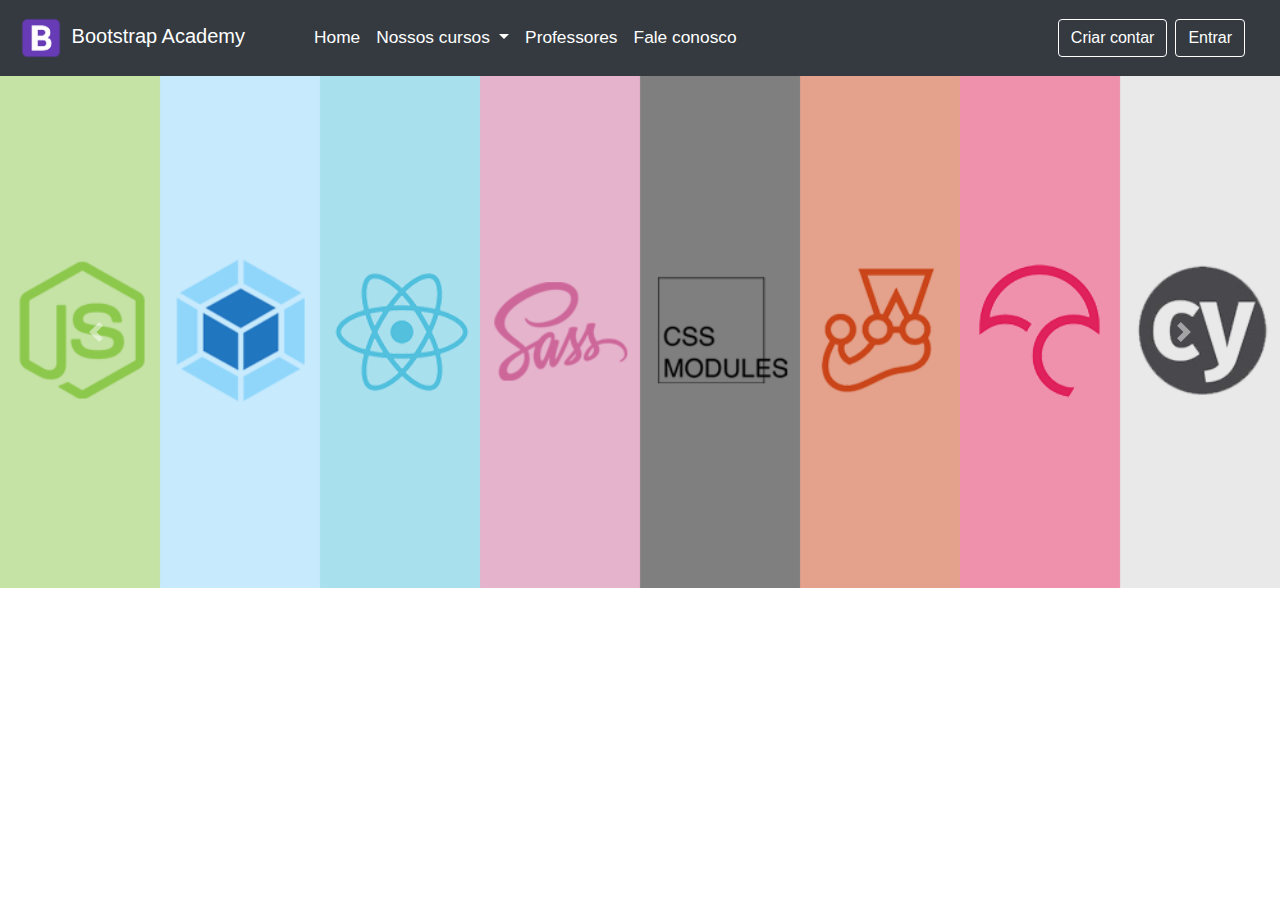
<file: index.html>
<!doctype html>
<html lang="en">
  <head>
    <!-- Required meta tags -->
    <meta charset="utf-8">
    <meta name="viewport" content="width=device-width, initial-scale=1, shrink-to-fit=no">

    <!-- Bootstrap CSS -->
    <link rel="stylesheet" href="assets/bootstrap/css/bootstrap.min.css">
    <link rel="stylesheet" href="assets/style/style.css">

    <title>BAcademy</title>
  </head>
  <body>
    <!--Navbar-->
    <nav class="navbar navbar-expand-md bg-dark d-none d-lg-block d-xl-none d-xl-block">
        
        <div class="collapse navbar-collapse" id="navbarNavDropdown">
            <a class="navbar-brand" href="#">
                <img src="assets/images/logo/bootstrap.png" width="50" height="50" class="d-inline-block" alt="">
                Bootstrap Academy
            </a>
            <ul class="navbar-nav">
                <li class="nav-item">
                <a class="nav-link" href="#">Home <span class="sr-only">(current)</span></a>
                </li>
                <li class="nav-item dropdown">
                <a class="nav-link dropdown-toggle" href="#" id="navbarDropdownMenuLink" role="button" data-toggle="dropdown" aria-haspopup="true" aria-expanded="false">
                    Nossos cursos
                </a>
                <div class="dropdown-menu" aria-labelledby="navbarDropdownMenuLink">
                    <a class="dropdown-item" href="#">Front-end</a>
                    <a class="dropdown-item" href="#">Css avançado</a>
                    <a class="dropdown-item" href="#">Animações com Js</a>
                </div>
                </li>
                <li class="nav-item">
                    <a class="nav-link" href="#">Professores</a>
                </li>
                <li class="nav-item">
                    <a class="nav-link" href="#">Fale conosco</a>
                </li>
            </ul>
            <div class="col">
                <button class="btn btn-outline-warning float-right navbtn" type="button">Entrar</button>
                <button class="btn btn-outline-warning float-right navbtn" type="button">Criar contar</button>
            </div>
        </div>
    </nav>
    <div class="pos-f-t d-none d-md-block d-lg-none d-none d-sm-block d-md-none d-block d-sm-none">
        <div class="collapse" id="navbarToggleExternalContent">
            <div class="bg-dark p-4">
            <h5 class="text-white h4">Collapsed content</h5>
            <span class="text-muted">Toggleable via the navbar brand.</span>
            </div>
        </div>
        <nav class="navbar navbar-dark bg-dark">
            <button class="navbar-toggler" type="button" data-toggle="collapse" data-target="#navbarToggleExternalContent" aria-controls="navbarToggleExternalContent" aria-expanded="false" aria-label="Toggle navigation">
            <span class="navbar-toggler-icon"></span>
            </button>
            <a class="col navbar-brand" href="#">
                <img class="rounded mx-auto d-block" src="assets/images/logo/bootstrap.png" width="50" height="50" class="d-inline-block" alt="">
            </a>
        </nav>
    </div>

    <!--Carousel-->
    <div id="carouselExampleControls" class="carousel slide" data-ride="carousel">
        <div class="carousel-inner">
            <div class="carousel-item active">
            <img class="d-block w-100" src="assets/images/carousel/slide1.png" alt="First slide">
            </div>
            <div class="carousel-item">
            <img class="d-block w-100" src="assets/images/carousel/slide2.png" alt="Second slide">
            </div>
            <div class="carousel-item">
            <img class="d-block w-100" src="assets/images/carousel/slide3.png" alt="Third slide">
            </div>
        </div>
        <a class="carousel-control-prev" href="#carouselExampleControls" role="button" data-slide="prev">
            <span class="carousel-control-prev-icon" aria-hidden="true"></span>
            <span class="sr-only">Previous</span>
        </a>
        <a class="carousel-control-next" href="#carouselExampleControls" role="button" data-slide="next">
            <span class="carousel-control-next-icon" aria-hidden="true"></span>
            <span class="sr-only">Next</span>
        </a>
    </div>

    
    <script src="assets/bootstrap/js/jquery-slim.min.js"></script>
    <script src="assets/bootstrap/js/popper.min.js"></script>
    <script src="assets/bootstrap/js/bootstrap.min.js"></script>
  </body>
</html>
</file>
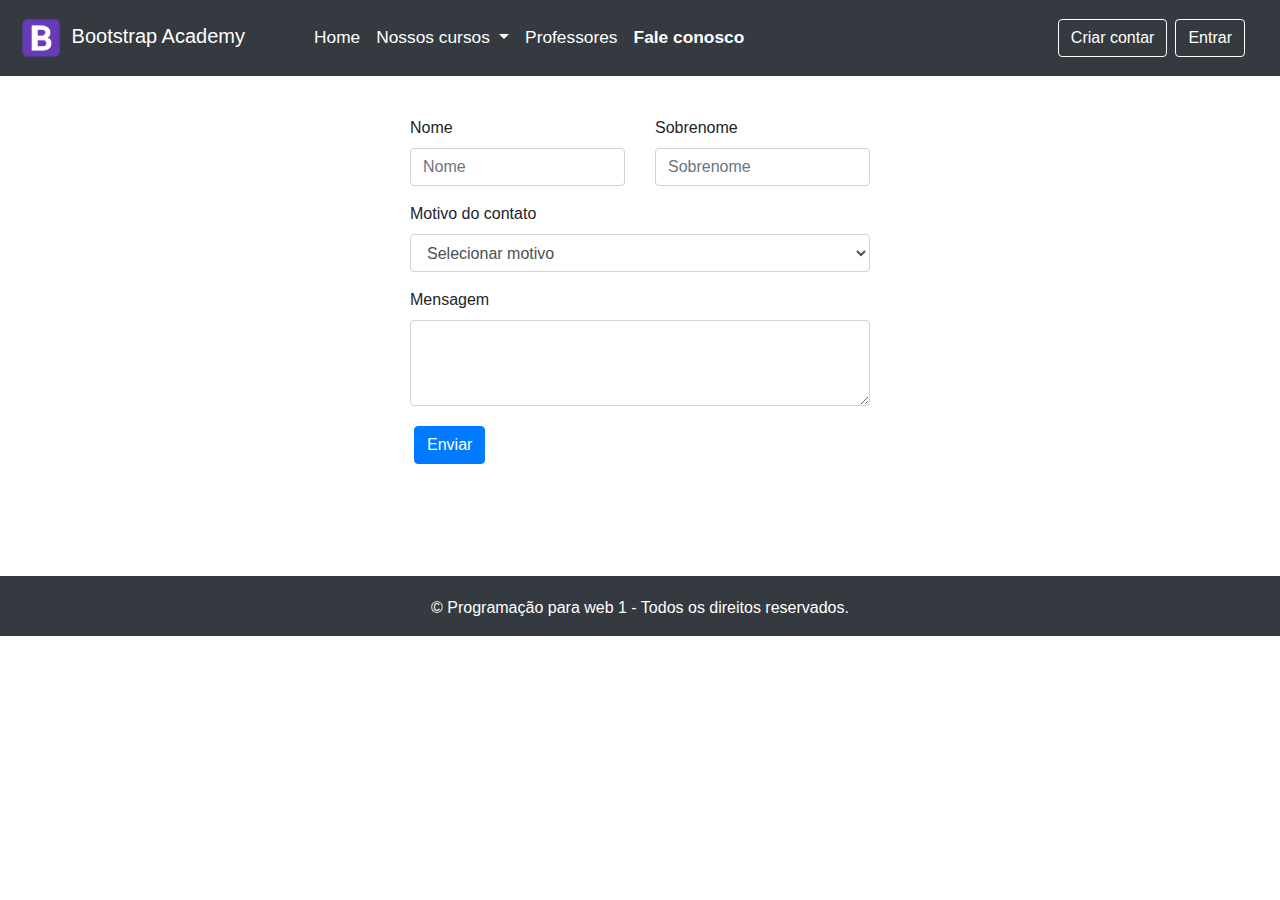
<file: fale-conosco.html>
<!doctype html>
<html lang="en">
  <head>
    <!-- Required meta tags -->
    <meta charset="utf-8">
    <meta name="viewport" content="width=device-width, initial-scale=1, shrink-to-fit=no">

    <!-- Bootstrap CSS -->
    <link rel="stylesheet" href="assets/bootstrap/css/bootstrap.min.css">
    <link rel="stylesheet" href="assets/style/style.css">

    <title>BAcademy</title>
  </head>
  <body>
    <!--Navbar-->
    <nav class="navbar navbar-expand-md bg-dark d-none d-lg-block d-xl-none d-xl-block">
        
        <div class="collapse navbar-collapse" id="navbarNavDropdown">
            <a class="navbar-brand" href="#">
                <img src="assets/images/logo/bootstrap.png" width="50" height="50" class="d-inline-block" alt="">
                Bootstrap Academy
            </a>
            <ul class="navbar-nav">
                <li class="nav-item">
                <a class="nav-link" href="#">Home <span class="sr-only">(current)</span></a>
                </li>
                <li class="nav-item dropdown">
                <a class="nav-link dropdown-toggle" href="#" id="navbarDropdownMenuLink" role="button" data-toggle="dropdown" aria-haspopup="true" aria-expanded="false">
                    Nossos cursos
                </a>
                <div class="dropdown-menu" aria-labelledby="navbarDropdownMenuLink">
                    <a class="dropdown-item" href="#">Front-end</a>
                    <a class="dropdown-item" href="#">Css avançado</a>
                    <a class="dropdown-item" href="#">Animações com Js</a>
                </div>
                </li>
                <li class="nav-item">
                    <a class="nav-link" href="#">Professores</a>
                </li>
                <li class="nav-item active">
                    <a class="nav-link active" href="fale-conosco.html">Fale conosco</a>
                </li>
            </ul>
            <div class="col">
                <button class="btn btn-outline-warning float-right navbtn" type="button">Entrar</button>
                <button class="btn btn-outline-warning float-right navbtn" type="button">Criar contar</button>
            </div>
        </div>
    </nav>
    <div class="pos-f-t d-none d-md-block d-lg-none d-none d-sm-block d-md-none d-block d-sm-none">
        <div class="collapse" id="navbarToggleExternalContent">
            <div class="bg-dark p-4">
            <h5 class="text-white h4">Collapsed content</h5>
            <span class="text-muted">Toggleable via the navbar brand.</span>
            </div>
        </div>
        <nav class="navbar navbar-dark bg-dark">
            <button class="navbar-toggler" type="button" data-toggle="collapse" data-target="#navbarToggleExternalContent" aria-controls="navbarToggleExternalContent" aria-expanded="false" aria-label="Toggle navigation">
            <span class="navbar-toggler-icon"></span>
            </button>
            <a class="col navbar-brand" href="#">
                <img class="rounded mx-auto d-block" src="assets/images/logo/bootstrap.png" width="50" height="50" class="d-inline-block" alt="">
            </a>
        </nav>
    </div>

    <!--Formulário-->
    <div class="container form">
        <form>
            <div class="row">
                    <div class="form-group col">
                        <label for="exampleFormControlInput1">Nome</label>
                        <input type="text" class="form-control" id="exampleFormControlInput1" placeholder="Nome">
                    </div>
                    <div class="form-group col">
                        <label for="exampleFormControlInput1">Sobrenome</label>
                        <input type="text" class="form-control" id="exampleFormControlInput1" placeholder="Sobrenome">
                    </div>
            </div>
            <div class="form-group">
                <label for="exampleFormControlSelect1">Motivo do contato</label>
                <select class="form-control" id="exampleFormControlSelect1">
                <option>Selecionar motivo</option>    
                <option>Reclamação</option>
                <option>Elogio</option>
                <option>Dúvidas</option>
                <option>Certificação</option>
                <option>Outros</option>
                </select>
            </div>
            <div class="form-group">
                <label for="exampleFormControlTextarea1">Mensagem</label>
                <textarea class="form-control" id="exampleFormControlTextarea1" rows="3"></textarea>
            </div>
            <button class="btn btn-primary"> Enviar</button>
        </form>
    </div>

    <!--Footer-->
    <footer class="footer bg-dark">
        <p>© Programação para web 1 - Todos os direitos reservados.</p>
    </footer>
  </body>
</html>
</file>
<file: assets/style/style.css>
.nav-link, a{
    color: white;
    font-size: 13pt;
}

.nav-link:hover, a:hover{
    color: rgba(255, 255, 255, 0.808);
}
.navbar-nav{
    margin-left: 45px;
}
.active{
    font-weight: bold;
}
.btn{
    margin: 4px;
}
.btn-outline-warning{
    background-color:none;
    border:1px solid;
    color: white;
    font-size: 12pt;
}

.btn-outline-warning:hover{
    background-color:  rgb(155, 5, 201);
    border-color:  rgb(165, 65, 196);
    color: white;
}

.form{
    position:relative;
    top:20px;
    padding: 20px;
    width: 500px;
    min-height: 500px;
}

.footer {
    position: relative;
    left: 0;
    bottom: 0;
    width: 100%;
    padding-top: 20px;
    height:60px;
    color: white;
    text-align: center;
 }
</file>
